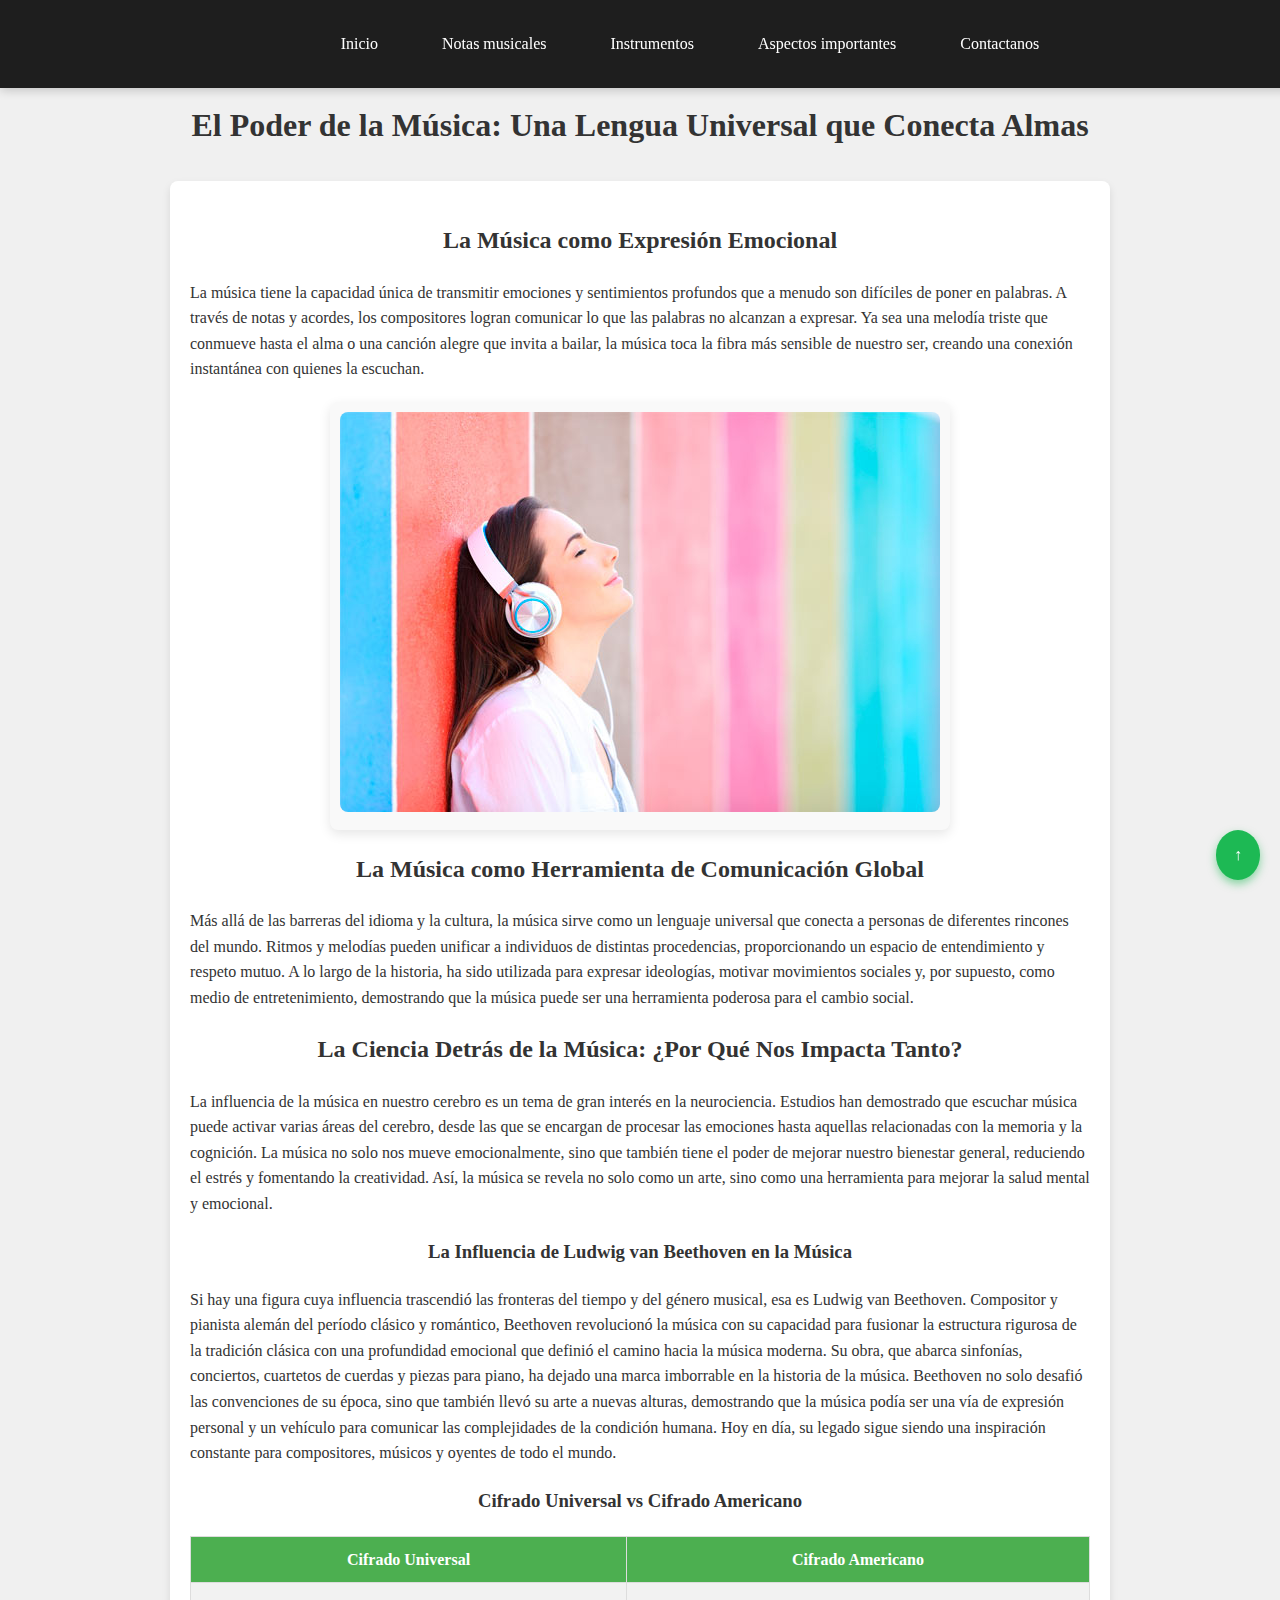
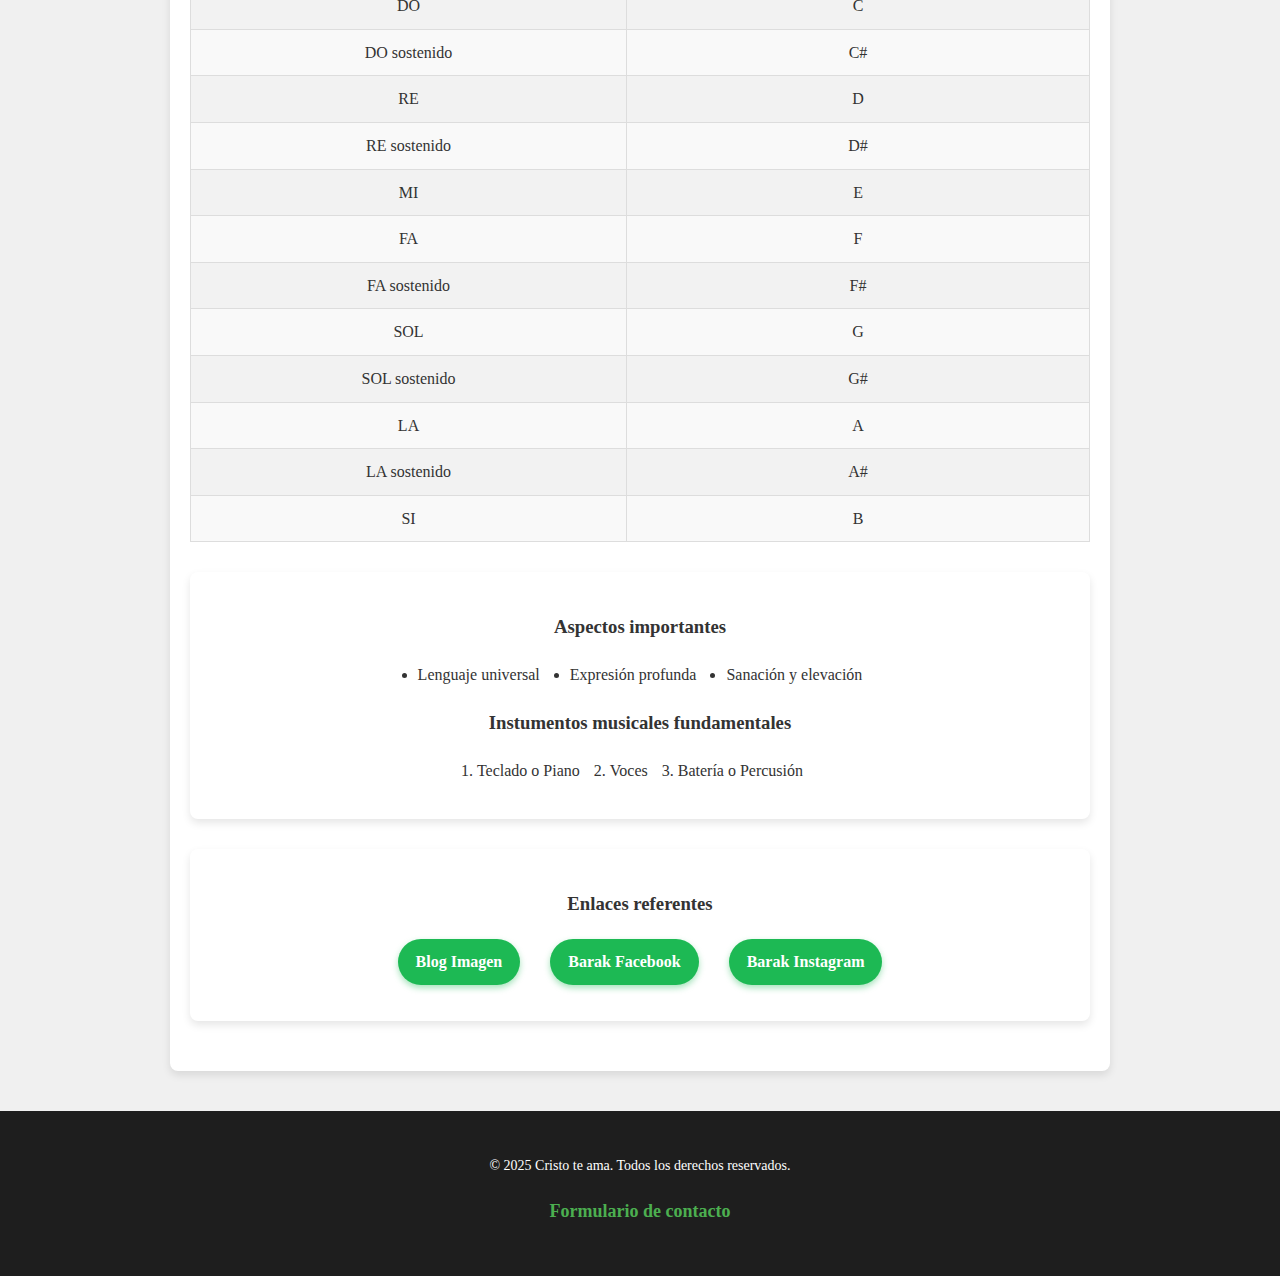
<file: index.html>
<!DOCTYPE html>
<html lang="en">
<head>
    <meta charset="UTF-8">
    <meta name="viewport" content="width=device-width, initial-scale=1.0">
    <link rel="stylesheet" href="style.css">
    <title>Main web page</title>
</head>
<body>

    <header>
        <h1 id="inicio">El Poder de la Música: Una Lengua Universal que Conecta Almas</h1>
    </header>

    <nav class="navbar">
        <ul class="nav-list">
            <li><a href="#inicio">Inicio</a></li>
            <li><a href="#notas">Notas musicales</a></li>
            <li><a href="#instrumentos">Instrumentos</a></li>
            <li><a href="#aspectos">Aspectos importantes</a></li>
            <li><a href="#redes">Contactanos </a></li>
        </ul>
    </nav>

    <main>
        <div class="container">
            <h2>La Música como Expresión Emocional</h2>
            <p>
                La música tiene la capacidad única de transmitir emociones y sentimientos profundos 
                que a menudo son difíciles de poner en palabras. A través de notas y acordes, los compositores 
                logran comunicar lo que las palabras no alcanzan a expresar. Ya sea una melodía triste que conmueve 
                hasta el alma o una canción alegre que invita a bailar, la música toca la fibra más sensible de nuestro ser, 
                creando una conexión instantánea con quienes la escuchan.
            </p>

            <div class="img_container">
                <img src="./img/musica.jpg" alt="musica">
            </div>

            <h2>La Música como Herramienta de Comunicación Global</h2>
            <p>
                Más allá de las barreras del idioma y la cultura, la música sirve como un lenguaje universal 
                que conecta a personas de diferentes rincones del mundo. Ritmos y melodías pueden unificar a 
                individuos de distintas procedencias, proporcionando un espacio de entendimiento y respeto mutuo. 
                A lo largo de la historia, ha sido utilizada para expresar ideologías, motivar movimientos sociales y, 
                por supuesto, como medio de entretenimiento, demostrando que la música puede ser una herramienta 
                poderosa para el cambio social.
            </p>

            <h2>La Ciencia Detrás de la Música: ¿Por Qué Nos Impacta Tanto?</h2>
            <p>
                La influencia de la música en nuestro cerebro es un tema de gran interés en la neurociencia. 
                Estudios han demostrado que escuchar música puede activar varias áreas del cerebro, desde las 
                que se encargan de procesar las emociones hasta aquellas relacionadas con la memoria y la cognición. 
                La música no solo nos mueve emocionalmente, sino que también tiene el poder de mejorar nuestro bienestar 
                general, reduciendo el estrés y fomentando la creatividad. Así, la música se revela no solo como un arte, 
                sino como una herramienta para mejorar la salud mental y emocional.
            </p>
        
            <h3>La Influencia de Ludwig van Beethoven en la Música</h3>
        
            <p>
                Si hay una figura cuya influencia trascendió las fronteras del tiempo y del género musical, 
                esa es Ludwig van Beethoven. Compositor y pianista alemán del período clásico y romántico, 
                Beethoven revolucionó la música con su capacidad para fusionar la estructura rigurosa de la 
                tradición clásica con una profundidad emocional que definió el camino hacia la música moderna. 
                Su obra, que abarca sinfonías, conciertos, cuartetos de cuerdas y piezas para piano, ha dejado 
                una marca imborrable en la historia de la música. Beethoven no solo desafió las convenciones de 
                su época, sino que también llevó su arte a nuevas alturas, demostrando que la música podía ser 
                una vía de expresión personal y un vehículo para comunicar las complejidades de la condición humana. 
                Hoy en día, su legado sigue siendo una inspiración constante para compositores, músicos y oyentes de todo el mundo.
            </p>

                
        <h3 id="notas">Cifrado Universal vs Cifrado Americano</h3>
    
        <table>
            <thead>
                <th>Cifrado Universal</th>
                <th>Cifrado Americano</th>
            </thead>
            <tr>
                <td>DO</td>
                <td>C</td>
            </tr>
            <tr>
                <td>DO sostenido</td>
                <td>C#</td>
            </tr>
            <tr>
                <td>RE</td>
                <td>D</td>
            </tr>
            <tr>
                <td>RE sostenido</td>
                <td>D#</td>
            </tr>
            <tr>
                <td>MI</td>
                <td>E</td>
            </tr>
            <tr>
                <td>FA</td>
                <td>F</td>
            </tr>
            <tr>
                <td>FA sostenido</td>
                <td>F#</td>
            </tr>
            <tr>
                <td>SOL</td>
                <td>G</td>
            </tr>
            <tr>
                <td>SOL sostenido</td>
                <td>G#</td>
            </tr>
            <tr>
                <td>LA</td>
                <td>A</td>
            </tr>
            <tr>
                <td>LA sostenido</td>
                <td>A#</td>
            </tr>
            <tr>
                <td>SI</td>
                <td>B</td>
            </tr>
        </table>
    
        <div class="container">
            <h3 class="aspectos">Aspectos importantes</h3>
                <ul>
                    <li>Lenguaje universal</li>
                    <li>Expresión profunda</li>
                    <li>Sanación y elevación</li>
                </ul>
    
            <h3 id="instrumentos">Instumentos musicales fundamentales</h3>
                <ol>
                    <li>Teclado o Piano</li>
                    <li>Voces</li>
                    <li>Batería o Percusión</li>
                </ol>
        </div>

            <div class="container">
                <h3 id="redes">Enlaces referentes</h3>
                <ul class="enlaces">
                    <li><a href="https://blogs.usil.edu.pe/facultad-artes-y-humanidades/cinco-datos-y-consejos-sobre-la-musica-que-ayudan-afrontar-la-tension" target="_blank">
                        Blog Imagen
                    </a></li>
                    <li><a href="https://www.facebook.com/GrupoBarak/?locale=es_LA" target="_blank">
                        Barak Facebook
                    </a></li>
                    <li><a href="https://www.instagram.com/grupobarak/?hl=es" target="_blank">
                        Barak Instagram
                    </a></li>
                </ul>
            </div>
        </div>
        <div class="inicio_button" onclick="location.href='#inicio'">
            ↑
        </div>
    </main>

    <footer>
        <p>&copy; 2025 Cristo te ama. Todos los derechos reservados.</p>
        <h3 class="link_form"><a href="./form.html">Formulario de contacto</a></h3>
    </footer>
</body>
</html>
</file>
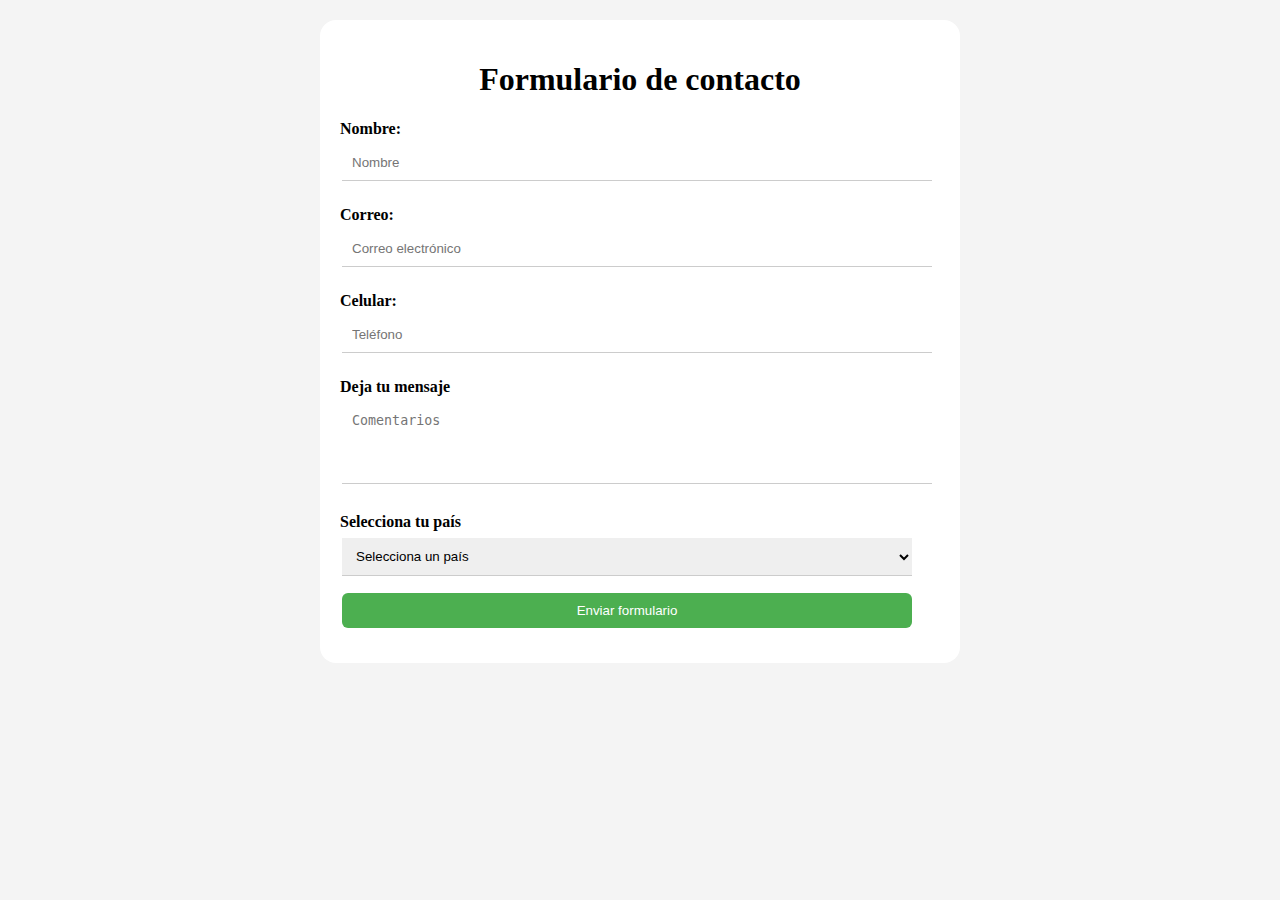
<file: form.html>
<!DOCTYPE html>
<html lang="en">
<head>
    <meta charset="UTF-8">
    <meta name="viewport" content="width=device-width, initial-scale=1.0">
    <link rel="stylesheet" href="form.css">
    <title>Laboratorio formularios</title>

</head>
<body>

    <div class="contenedor">
        <h1>Formulario de contacto</h1>

        <div class="formulario">
            <form id="contacto" action="#">

                <label for="nombre">Nombre: </label>
                <input type="text"  id="nombre" name="nombre" minlength="3" maxlength="30" placeholder="Nombre" required>
                <label for="correo">Correo: </label>
                <input type="email" id="correo" name="correo" placeholder="Correo electrónico" required>
                <label for="telefono">Celular: </label>
                <input type="tel" id="telefono" name="telefono" placeholder="Teléfono" required>
                <label for="mensaje">Deja tu mensaje</label>
                <textarea name="mensaje" id="mensaje" rows="4" placeholder="Comentarios"></textarea>

                <label for="nacionalidad">Selecciona tu país</label>
                <select name="nacionalidad" id="nacionalidad">
                    <option value="" selected disabled>Selecciona un país</option>
                    <option value="Col">Colombia</option>
                    <option value="Ven">Venezuela</option>
                    <option value="Mex">México</option>
                    <option value="Ar">Argentina</option>
                    <option value="Es">España</option>
                </select>
                    <input type="submit" value="Enviar formulario">
                </form>
        </div>

    </div>
    <script src="script.js"></script>
</body>
</html>
</file>
<file: style.css>
body {
    margin: 0;
    font-family: Georgia, 'Times New Roman', Times, serif;
    padding-top: 80px;
    background-color: #f0f0f0;
    color: #333;
    line-height: 1.6;
}

/* NAVBAR */
.navbar {
    background-color: #1e1e1e;
    padding: 15px 30px;
    position: fixed;
    top: 0;
    width: 100%;
    z-index: 999;
    box-shadow: 0 2px 10px rgba(0, 0, 0, 0.2);
}

.nav-list {
    list-style: none;
    display: flex;
    justify-content: center;
    gap: 40px;
}

.nav-list li a {
    color: #ffffff;
    text-decoration: none;
    font-size: 16px;
    padding: 8px 12px;
    border-radius: 4px;
    transition: background 0.3s, color 0.3s;
}

.nav-list li a:hover {
    background-color: #1db954;
    color: #141414;
}

h1, h2, h3 {
    text-align: center;
    margin: 20px 0;
}

.container {
    max-width: 900px;
    margin: 30px auto;
    padding: 20px;
    background-color: white;
    border-radius: 8px;
    box-shadow: 0 4px 8px rgba(0,0,0,0.1);
}

.img_container {
    width: 100%;
    max-width: 600px;
    margin: 20px auto;
    padding: 10px;
    text-align: center;
    background-color: #f9f9f9;
    border-radius: 8px;
    box-shadow: 0 4px 12px rgba(0, 0, 0, 0.1);
}

.img_container img {
    width: 100%;
    height: auto;
    border-radius: 8px;
    object-fit: cover;
    transition: transform 0.3s ease;
}

.img_container img:hover {
    transform: scale(1.05);
}

table {
    width: 100%;
    margin: 20px auto;
    border-collapse: collapse; 
    background-color: #f9f9f9;
}

th, td {
    border: 1px solid #ddd;
    padding: 10px;
    text-align: center;
}

th {
    background-color: #4CAF50;
    color: white;
    font-weight: bold;
}

tr:nth-child(odd) {
    background-color: #f2f2f2;
}

tr:hover {
    background-color: #ddd;
}

.link_form {
    text-align: center;
    color: #333;
    margin-bottom: 20px;
}

.link_form a {
    font-size: 18px;
    font-weight: bold;
    text-decoration: none;
    color: #4CAF50;
    padding: 10px 20px;
    border-radius: 5px;
    transition: all 0.3s ease;
}

.link_form a:hover {
    background-color: #4CAF50;
    color: white;
    box-shadow: 0 4px 8px rgba(0, 0, 0, 0.2);
}

.link_form a:active {
    transform: scale(0.98);
}

/* Contenedor de enlaces */
.container ul,
.container ol {
    padding-left: 0;
    display: flex;
    justify-content: center;
    gap: 30px; 
    margin-top: 15px;
}

.enlaces {
    list-style: none;
}

/* Estilo para cada enlace */
.container ul li a {
    display: inline-block;
    background-color: #1db954;
    color: white;
    text-decoration: none;
    padding: 10px 18px;
    border-radius: 25px;
    font-weight: 600;
    font-size: 16px;
    transition: background-color 0.3s ease, transform 0.2s ease;
    box-shadow: 0 3px 6px rgba(29, 185, 84, 0.4);
}

/* Hover y foco para enlaces */
.container ul li a:hover,
.container ul li a:focus {
    background-color: #14a746;
    transform: scale(1.05);
    box-shadow: 0 6px 12px rgba(20, 167, 70, 0.6);
    outline: none;
}

.inicio_button {
    border-radius: 50%;
    position: fixed;
    bottom: 20px;
    right: 20px;
    background-color: #1db954;
    color: white;
    padding: 12px 18px;
    font-weight: bold;
    cursor: pointer;
    box-shadow: 0 4px 8px rgba(29, 185, 84, 0.5);
    user-select: none;
    transition: background-color 0.3s ease;
    z-index: 1000;
  }
  
  .inicio_button:hover {
    background-color: #14a746;
  }
  

footer {
    background-color: #1e1e1e;
    color: white;
    padding: 30px 20px;
    text-align: center;
    margin-top: 40px;
    font-size: 14px;
}

.link_form {
    text-align: center;
    color: #333;
    margin-bottom: 20px;
}

.link_form a {
    font-size: 18px;
    font-weight: bold;
    text-decoration: none;
    color: #4CAF50;
    padding: 10px 20px;
    border-radius: 5px;
    transition: all 0.3s ease;
}

.link_form a:hover {
    background-color: #4CAF50;
    color: white;
    box-shadow: 0 4px 8px rgba(0, 0, 0, 0.2);
}

.link_form a:active {
    transform: scale(0.98);
}
</file>
<file: form.css>
body {
    font-family: Georgia, 'Times New Roman', Times, serif;
    background-color: #f4f4f4;
    margin: 0;
    padding: 20px;
}

.contenedor {
    background-color: #fff;
    width: 600px;
    margin: 0 auto;
    padding: 20px;
    border-radius: 16px;
    box-shadow: 0 0 10 rgba(0, 0, 0, 0.1);
}

h1 {
    text-align: center;
}

label {
    display: block;
    margin: 10px 0 5px;
    font-weight: bold;
}

input, textarea, select {
    width: 95%;
    padding: 10px;
    margin: 2px;
    margin-bottom: 15px;
    border: none;
    border-bottom: 1px solid #ccc;
}

input:focus{
    outline: none
}

textarea {
    resize: none;
}

input[type="submit"] {
    background-color: #4caf50;
    color: white;
    border: none;
    border-radius: 6px;
    cursor: pointer;
}

input[type="submit"]:hover {
    background-color: #4c8f50;
}
</file>
